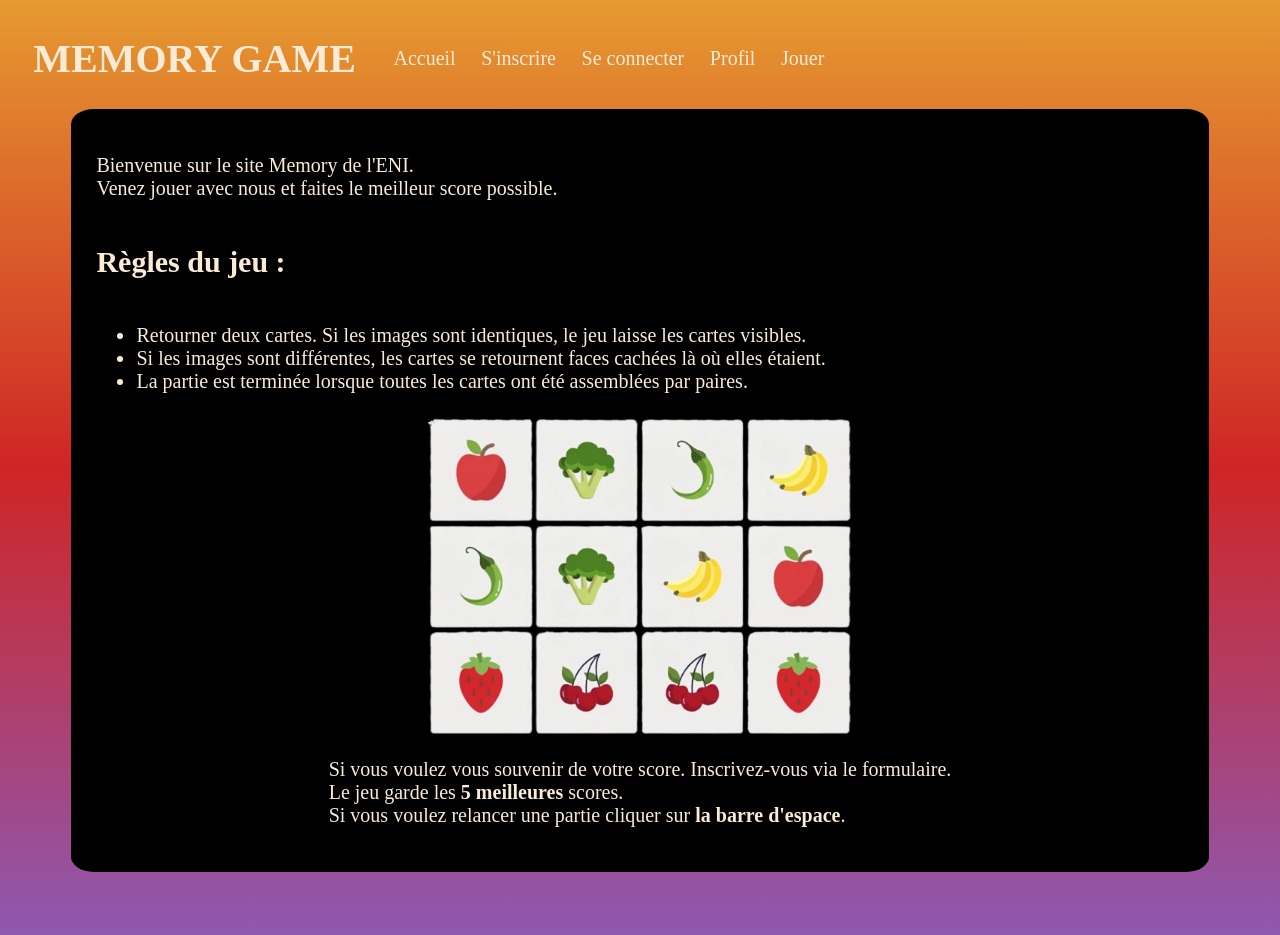
<file: index.html>
<!doctype html>
<html lang="fr">
  <head>
    <meta charset="UTF-8" />
    <meta name="viewport" content="width=device-width, initial-scale=1.0" />
    <title>Jeu Memory</title>
    <link rel="stylesheet" href="style.css" />
  </head>
  <body>
    <div class="entete">
      <h1>MEMORY GAME</h1>
      <nav>
        <a href="index.html">Accueil</a>
        <a href="inscription.html">S'inscrire</a>
        <a href="connection.html">Se connecter</a>
        <a href="profil.html">Profil</a>
        <a href="jouer.html">Jouer</a>
      </nav>
    </div>
    <div class="blackBox">
      <p>
        Bienvenue sur le site Memory de l'ENI.<br />
        Venez jouer avec nous et faites le meilleur score possible.
      </p>
      <h2>Règles du jeu :</h2>
      <ul>
        <li>
          Retourner deux cartes. Si les images sont identiques, le jeu laisse
          les cartes visibles.
        </li>
        <li>
          Si les images sont différentes, les cartes se retournent faces cachées
          là où elles étaient.
        </li>
        <li>
          La partie est terminée lorsque toutes les cartes ont été assemblées
          par paires.
        </li>
      </ul>
      <div class="bottom">
        <img src="ressources/exemple_memory.png" alt="exemple Jeu Memory" />
        <p>
          Si vous voulez vous souvenir de votre score. Inscrivez-vous via le
          formulaire. <br />
          Le jeu garde les <strong>5 meilleures</strong> scores.<br />
          Si vous voulez relancer une partie cliquer sur
          <strong>la barre d'espace</strong>.
        </p>
      </div>
    </div>
  </body>
</html>
</file>
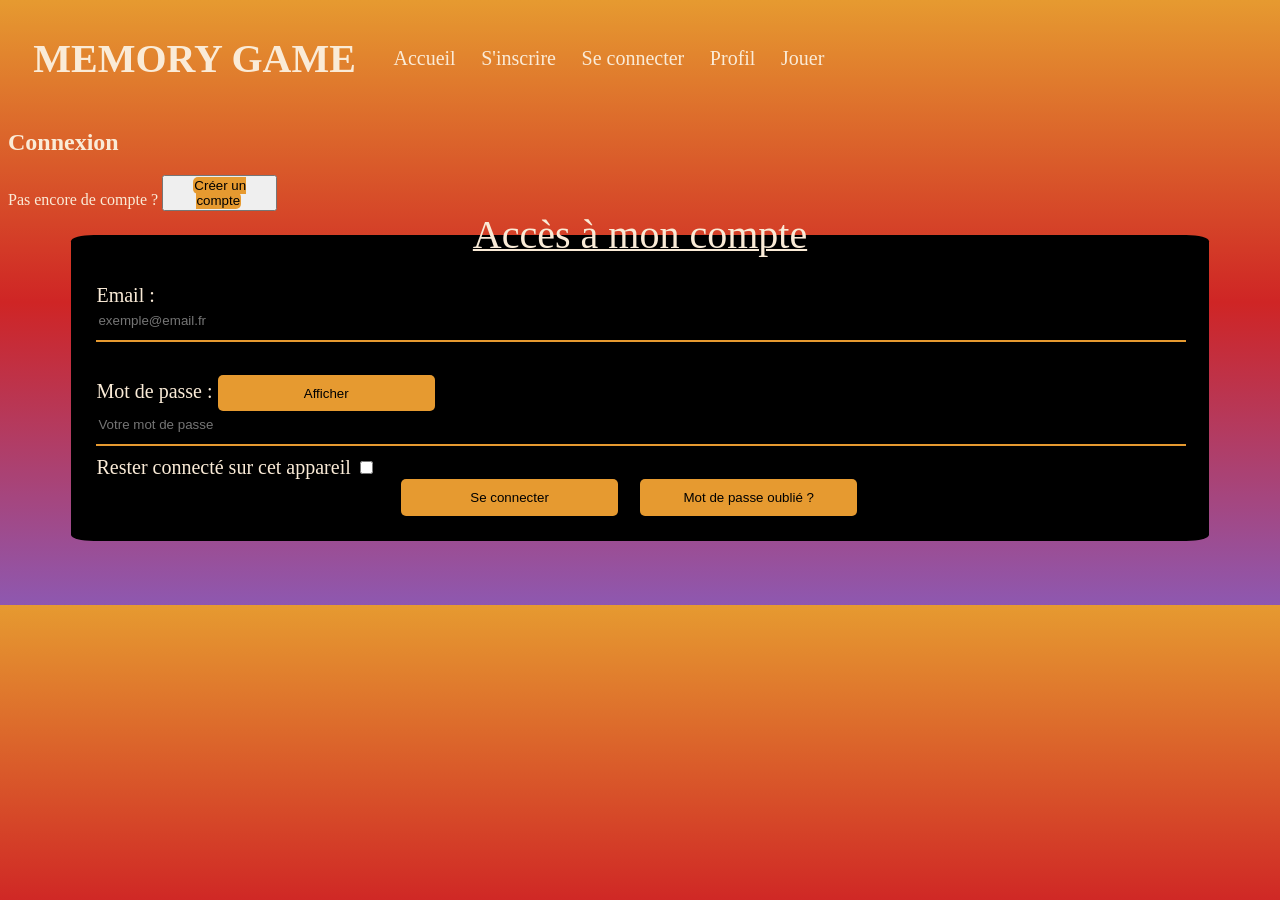
<file: connection.html>
<!doctype html>
<html lang="fr">
  <head>
    <meta charset="UTF-8" />
    <meta name="viewport" content="width=device-width, initial-scale=1.0" />
    <title>Formulaire</title>
    <link rel="stylesheet" href="style.css" />
  </head>
  <body>
    <div class="entete">
    <h1>MEMORY GAME</h1>
    <!--name obligé pour JavaScript-->
    <!--METTRE ACTION-->
    <nav>
      <a href="index.html">Accueil</a>
      <a href="inscription.html">S'inscrire</a>
      <a href="connection.html">Se connecter</a>
      <a href="profil.html">Profil</a>
      <a href="jouer.html">Jouer</a>
    </nav>
    </div>
    <main>
      <div>
        <h2>Connexion</h2>
        <label for="signIn">Pas encore de compte ?</label>
        <button id="signIn" name="signIn" ><a href="inscription.html" class="compte btn-fieldset">Créer un compte</a></button>
        <fieldset class="blackBox">
          <legend>Accès à mon compte</legend>
          <form action="" method="get">
            <!--METTRE ACTION-->
            <label for="email">Email :</label>
            <br />
            <input
              id="email"
              name="email"
              title="Renseigner votre adresse e-mail"
              type="email"
              placeholder="exemple@email.fr"
              required
            />
            <hr class="separator"/>
            <br />
            <label for="mdp">Mot de passe :</label>
            <button type="button" name="buttonMdp" class="btn-fieldset">Afficher</button>
            <br />
            <input
              id="mdp"
              name="mdp"
              title="Renseigner votre mot de passe"
              type="password"
              placeholder="Votre mot de passe"
              required
              minlength="8"
            />
            <hr class="separator"/>
            <label for="connectON">Rester connecté sur cet appareil</label>
            <input id="connectON" name="connectON" type="checkbox" />
            <br />
            <div class="btn">
            <button class="btn-fieldset" >Se connecter</button>
            <button class="btn-fieldset" >Mot de passe oublié ?</button>
            </div>
          </form>
        </fieldset>       
    </main>
  </body>
</html>
</file>
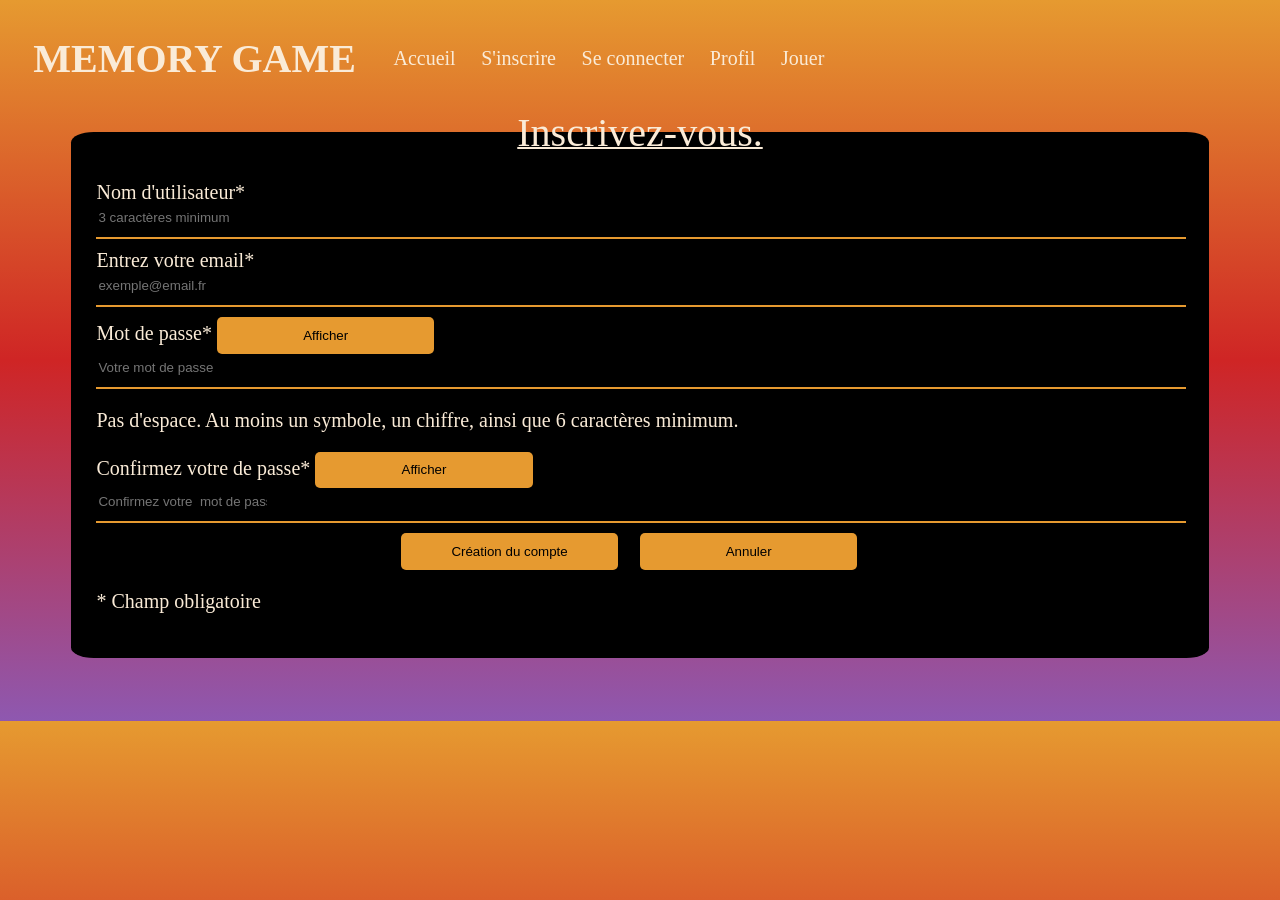
<file: inscription.html>
<!doctype html>
<html lang="fr">
  <head>
    <meta charset="UTF-8" />
    <meta name="viewport" content="width=device-width, initial-scale=1.0" />
    <title>Inscription</title>
    <link rel="stylesheet" href="style.css" />
    <script src="inscription.js" defer></script>
  </head>
  <body>
    <div class="entete">
      <h1>MEMORY GAME</h1>
      <!--name obligé pour JavaScript-->
      <!--patern: [A-Za-Z] {3,} [demande un alphabet] {demande lettre min}-->
      <!--METTRE ACTION-->
      <nav>
        <a href="index.html">Accueil</a>
        <a href="inscription.html">S'inscrire</a>
        <a href="connection.html">Se connecter</a>
        <a href="profil.html">Profil</a>
        <a href="jouer.html">Jouer</a>
      </nav>
    </div>
    <fieldset class="blackBox">
      <legend>Inscrivez-vous.</legend>
      <form action="" method="">
        <div id="userName">
          <label for="nameUser">Nom d'utilisateur*</label>
          <br />
          <input
            id="nameUser"
            name="nameUser"
            title="Entrez votre nom d'utilisateur"
            type="text"
            placeholder="3 caractères minimum"
            pattern="^[A-Za-zÀ-ÖØ-öø-ÿ0-9]+${3,}"
            required
          />
        </div>
        <hr class="separator" />

        <label for="email">Entrez votre email*</label>
        <br />
        <input
          id="email"
          name="email"
          title="Votre adresse e-mail"
          type="email"
          placeholder="exemple@email.fr"
          pattern="[a-z0-9._%+\-]+@[a-z0-9.\-]+\.[a-z]{2,}$"
          required
        />
        <hr class="separator" />
        <label for="mdp">Mot de passe*</label>
        <button
          type="button"
          name="buttonMdp"
          class="btn-fieldset"
          id="btn-visibilite-password"
        >
          Afficher
        </button>
        <br />
        <input
          id="mdp"
          name="mdp"
          title="Renseigner votre mot de passe"
          placeholder="Votre mot de passe"
          type="password"
          required
          pattern="(?=.*\d)(?=.*[a-z])(?=.*[A-Z])(?=.*[\W_]).{6,}"
        />
        <hr class="separator" />

        <p>
          Pas d'espace. Au moins un symbole, un chiffre, ainsi que 6 caractères
          minimum.
        </p>
        <label for="mdp">Confirmez votre de passe*</label>
        <button
          type="button"
          name="buttonMdp"
          class="btn-fieldset"
          id="btn-visibilite-password-2"
        >
          Afficher
        </button>
        <br />
        <input
          id="mdpConfirm"
          name="mdp2"
          title="Confirmez votre mot de passe"
          placeholder="Confirmez votre  mot de passe"
          type="password"
          required
          pattern="(?=.*\d)(?=.*[a-z])(?=.*[A-Z])(?=.*[\W_]).{6,}"
        />
        <hr class="separator" />
        <div class="btn">
          <button type="submit" class="btn-fieldset" id="creaCompte">
            Création du compte
          </button>
          <button type="reset" class="btn-fieldset">Annuler</button>
        </div>
      </form>
      <p>* Champ obligatoire</p>
    </fieldset>
  </body>
</html>
</file>
<file: style.css>
body {
  background: #8e58b0;
  background-repeat: no-repeat;
  background-attachment: fixed;
  background: linear-gradient(
    360deg,
    rgba(142, 88, 176, 1) 0%,
    rgba(207, 37, 37, 1) 50%,
    rgba(230, 154, 48, 1) 100%
  );
  color: antiquewhite;
  font-family: Copperplate, Papyrus, fantasy;
}

/*color*/
a {
  cursor: pointer;
  color: antiquewhite;
  text-decoration: none;
  padding: 1vw;
}

a:hover {
  color: rgba(230, 154, 48, 1);
}

nav {
  display: flex;
  align-items: center;
  list-style-type: none;
  padding: 2%;
}

.entete {
  font-size: 20px;
  display: flex;
  align-items: center;
  list-style-type: none;
  padding-left: 2%;
}

img {
  max-height: 40%;
  max-width: 40%;
}

.bottom {
  display: flex;
  flex-direction: column;
  align-items: center;
}

.blackBox {
  display: flex;
  flex-direction: column;
  background-color: black;
  border-style: none;
  border-radius: 2%;
  font-size: 20px;
  margin: 5%;
  margin-top: 0%;
  padding: 2%;
}

legend {
  text-decoration-line: underline;
  text-decoration-thickness: 5%;
  text-align: center;
  font-size: 40px;
}

td {
  height: 15vh;
  width: 15vh;
  background-color: rgb(32, 32, 32);
  text-align: center;
  border: 1px solid rgba(230, 154, 48, 1);
  cursor: pointer;
}

#grille {
  display: flex;
  justify-content: center;
}

.box {
  border: none;
}

.btn-fieldset {
  width: 20%;
  border-radius: 5px;
  border-style: none;
  padding: 1%;
  margin-right: 2%;
  background-color: rgba(230, 154, 48, 1);
}

button:hover {
  cursor: pointer;
}

.btn {
  display: flex;
  justify-content: center;
}

.compte {
  color: black;
}

#pdp {
  align-self: center;
  border-radius: 50%;
  border-style: groove;
  padding: 2%;
  border-color: rgba(230, 154, 48, 1);
  width: 5%;
  height: 5%;
  margin-bottom: 3%;
}
#photoDP {
  width: 30%;
  border-radius: 5px;
  border-style: none;
  padding: 1%;
  margin-right: 2%;
  color: rgba(230, 154, 48, 1);
}
input {
  background: none;
  border-style: none;
  color: antiquewhite;
}

.separator {
  width: 100%;
  border: 1px solid rgba(230, 154, 48, 1);
}

select {
  width: 15%;
}
#imgDetail {
  display: none;
}
</file>
